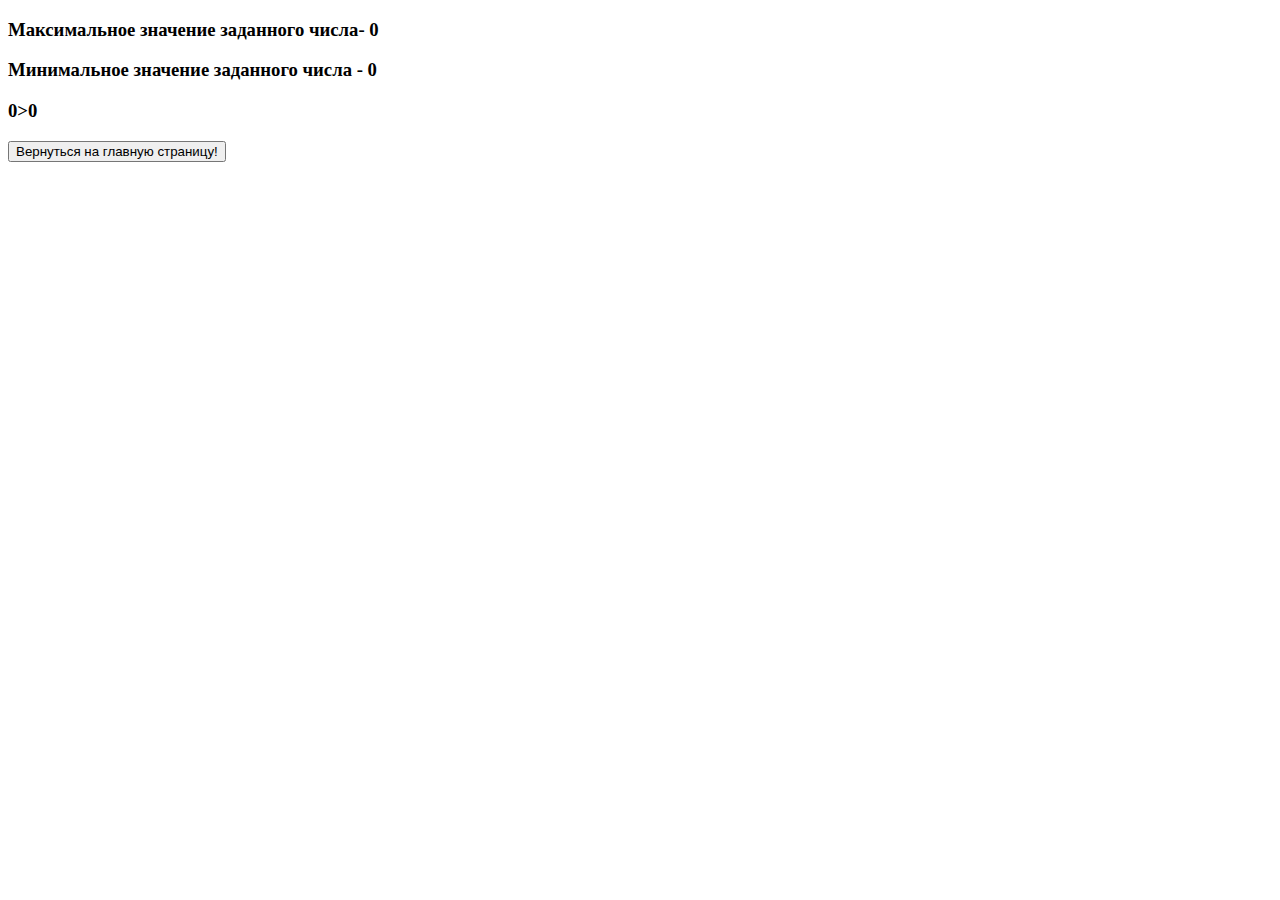
<file: script.html>
<!DOCTYPE html>
<html lang="en">
<head>
    <meta charset="UTF-8">
    <meta name="viewport" content="width=device-width, initial-scale=1.0">
    <title>Мардонов Фирузжон</title>
</head>
<body>
    <section>
        <h3>Максимальное значение заданного числа- <span id="max"></span></h3>
        <h3>Минимальное значение заданного числа - <span id="min"></span></h3>
        <h3><span id="demo"></span></h3>
        
    </section>
    <script>

    let x = confirm("Вы старше 30 лет") 


        
        numbers = [+prompt("Введите номер" , "") , +prompt("Введите номер" , "")]

            var largest = numbers[0];
            var smallest = numbers[0];

            for (var i = 1; i < numbers.length; i++) {

            if (numbers[i] > largest) {
                largest = numbers[i];
            } else if (numbers[i] < smallest) {
                smallest = numbers[i];
            }

            document.getElementById("max").innerHTML = largest;
            document.getElementById("min").innerHTML = smallest;
            }

        document.getElementById("demo").innerHTML = largest + ">" + smallest;
    </script>
    <a href="index.html"  target="_blank"><button>Вернуться на главную страницу!</button></a>
</body>
</html>
</file>
